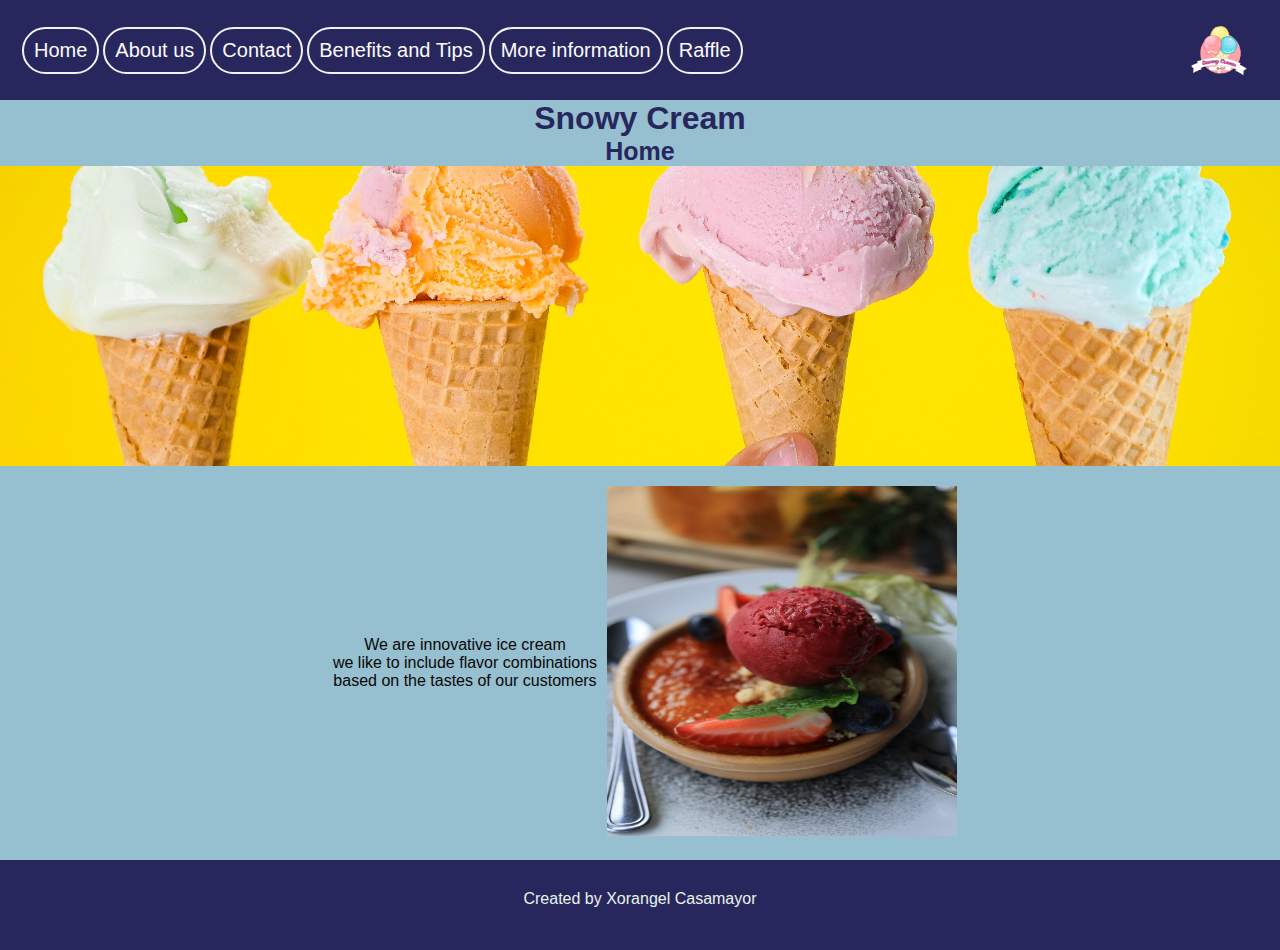
<file: index.html>
<!DOCTYPE html>
<html lang="en">
<head>
    <meta charset="UTF-8">
    <meta name="viewport" content="width=device-width, initial-scale=1.0">
    <title>Snowy Cream</title>
    <link rel=" shortcut icon " href="./assets/icon.png">
    <link rel="stylesheet" href="./style.css">
</head>
<body>
    <header>
        <nav class="navbar">
            
            <div class="navbar-links">
              <a href="./index.html">Home</a>
              <a href="./aboutus.html">About us</a>
              <a href="./contact.html">Contact</a>
              <a href="benefitstips.html">Benefits and Tips</a>
              <a href="information.html"> More information</a>
              
              <a href="Raffle.html">Raffle</a>
            
             </div> 
              <div class="navbar-logo">
              <img src="./assets/logo.png" alt="Logo">
            </div>
          </nav>
    </header>
   
<main>

    <section class="main-tittle"> 
        <h1> Snowy Cream</h1>
        <h2>Home</h2>
    </section>

    <div class="banner">
        <img class="banner" src="./assets/icecream.jpg" alt="">
    </div>


   <div class="content">


    <div class="text" > 
        <p> We are innovative ice cream <br>we like to include flavor combinations
          <br>based on the tastes of our customers </p> 
         
        
    </div>

     <div class="image" >
            <img class="image" src="./assets/redcream.jpg" alt="">
        </div>

   </div>
   


</main>


  

<footer>
    Created by Xorangel Casamayor
 </footer>
   

   
</body>
</html>
</file>
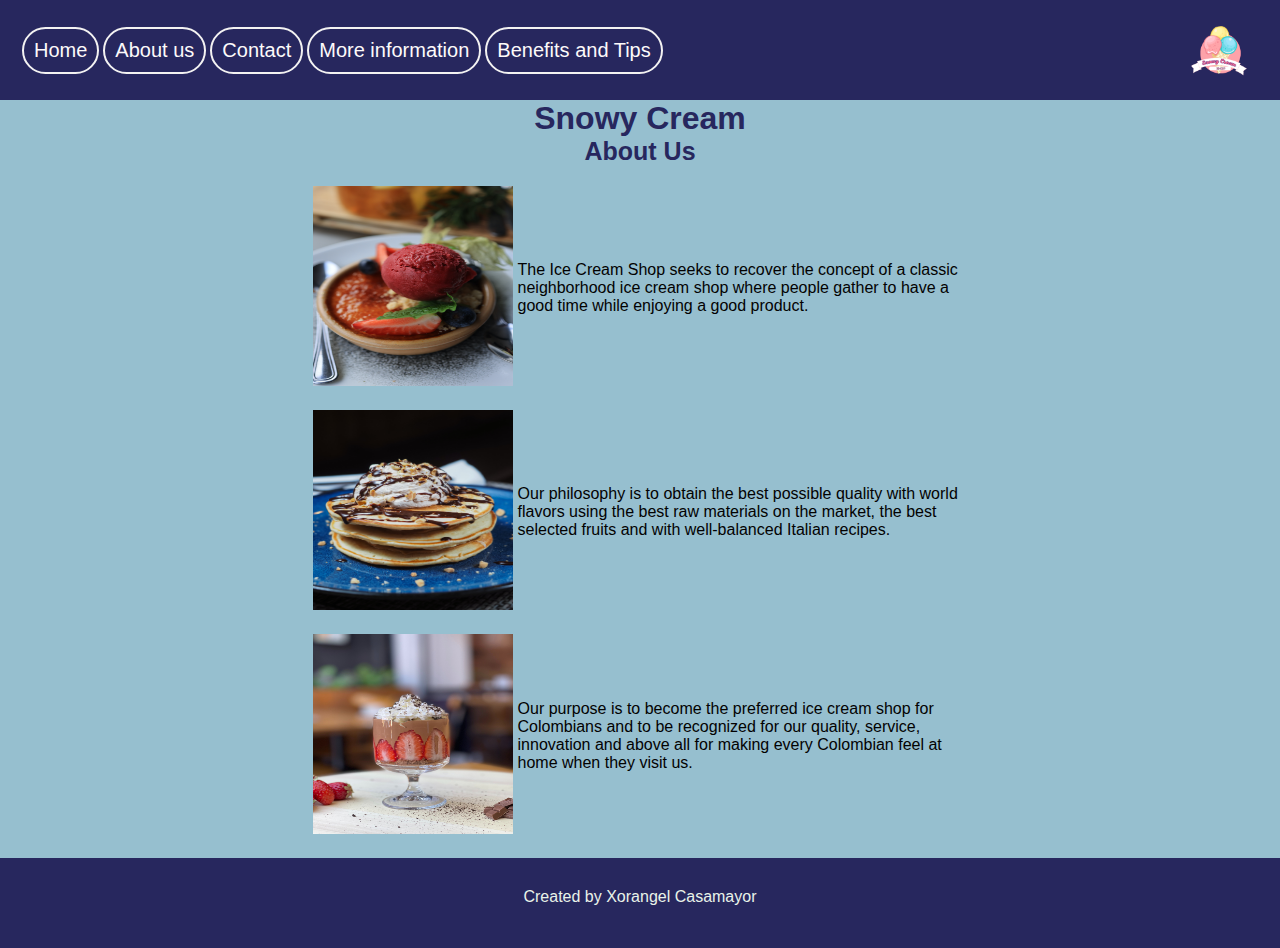
<file: aboutus.html>
<!DOCTYPE html>
<html lang="en">
<head>
    <meta charset="UTF-8">
    <meta name="viewport" content="width=device-width, initial-scale=1.0">
    <title>Snowy Cream</title>
    <link rel=" shortcut icon " href="./assets/icon.png">
    <link rel="stylesheet" href="./style.css">
</head>
<body>
    <header>
        <nav class="navbar">
            
            <div class="navbar-links">
              <a href="./index.html">Home</a>
              <a href="./aboutus.html">About us</a>
              <a href="./contact.html">Contact</a>
              <a href="information.html"> More information</a>
              <a href="benefitstips.html">Benefits and Tips</a>
            
             </div> 
              <div class="navbar-logo">
              <img src="./assets/logo.png" alt="Logo">
            </div>
          </nav>
    </header>


    <main>
        <section class="main-tittle"> 
            <h1> Snowy Cream</h1>
            <h2>About Us</h2>
        </section>

     <article class="abaut">
        <div>
            <img class="aimg" src="./assets/redcream.jpg" alt="">
        </div>
        <p class="pabaut">
            The Ice Cream Shop seeks to recover the concept of a classic neighborhood ice cream shop
             where people gather to have a good time while enjoying a good product.
            </p>

     </article>
       
            
     <article class="abaut">
        <div>
            <img class="aimg" src="./assets/pancakes-ice.jpg" alt="">
        </div>
        <p class="pabaut">Our philosophy is to obtain the best possible quality with world flavors using the best raw materials
             on the market, the best selected fruits and with well-balanced Italian recipes.</p>

     </article>
     <article class="abaut">
        <div>
            <img class="aimg" src="./assets/strawberry.jpg" alt="">
        </div>
        <p class="pabaut">Our purpose is to become the preferred ice cream shop for Colombians and to be recognized for our
             quality, service, innovation and above all for making every Colombian feel at home when they visit us.</p>

     </article>
       
       
         
                
           
        
       </main>
          
    <header>
    
        <footer>
            Created by Xorangel Casamayor
         </footer>
</file>
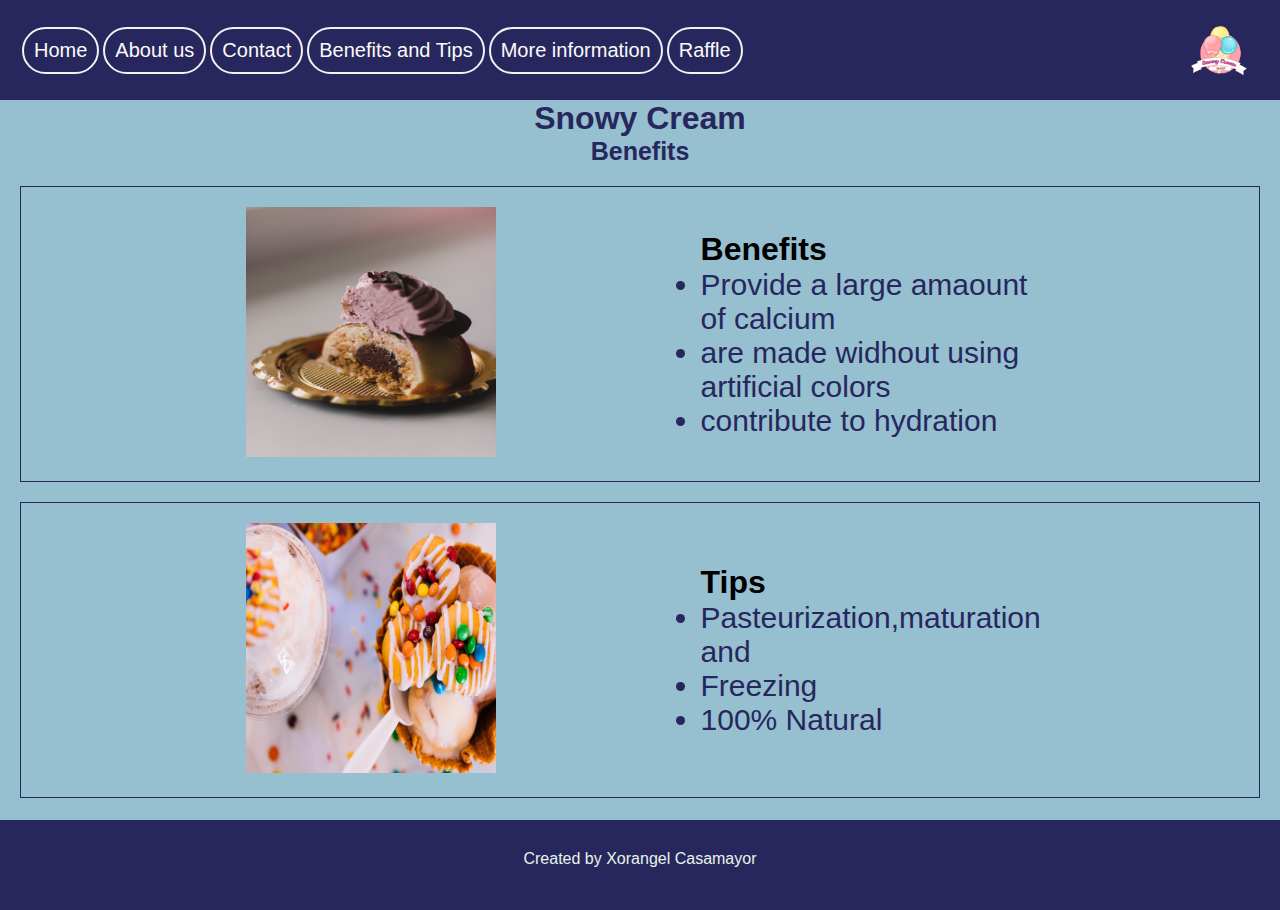
<file: benefitstips.html>
<!DOCTYPE html>
<html lang="en">
<head>
    <meta charset="UTF-8">
    <meta name="viewport" content="width=device-width, initial-scale=1.0">
    <title>Snowy Cream</title>
    <link rel=" shortcut icon " href="./assets/icon.png">
    <link rel="stylesheet" href="./style.css">
</head>
<body>
    <header>
        <nav class="navbar">
            
            <div class="navbar-links">
              <a href="./index.html">Home</a>
              <a href="./aboutus.html">About us</a>
              <a href="./contact.html">Contact</a>
              <a href="benefitstips.html">Benefits and Tips</a>
              <a href="information.html"> More information</a>
              <a href="Raffle.html">Raffle</a>
            
             </div> 
              <div class="navbar-logo">
              <img src="./assets/logo.png" alt="Logo">
            </div>
          </nav>
    </header>



    <main>

      <section class="main-tittle"> 
          <h1> Snowy Cream</h1>
          <h2>Benefits</h2>
      </section>
       
      <section class="bfp">
        <div>
            <img class="bf" src="./assets/candy-icecream.jpg" alt="">
        </div>

        <div class="com">
        <h3  class="ta">Benefits</h3>
        <ul>
            
        
                <li>Provide a large amaount of calcium</li>
                <li>are made widhout using artificial colors</li>
                <li>contribute to hydration</li>


        </ul></div>

      </section>

      <section class="bfp">
        <div>
            <img class="bf" src="./assets/cream-ice.jpg" alt="">
        </div>

        <div class="com2">
        <h3 class="ta">Tips</h3>
        <ul>
            <li>Pasteurization,maturation and  </li>
            <li>Freezing</li>
            <li> 100% Natural </li>
                
               
        </ul></div>

      </section>


      
      
  </main>
  
  
    
  
  <footer>
      Created by Xorangel Casamayor
   </footer>
</file>
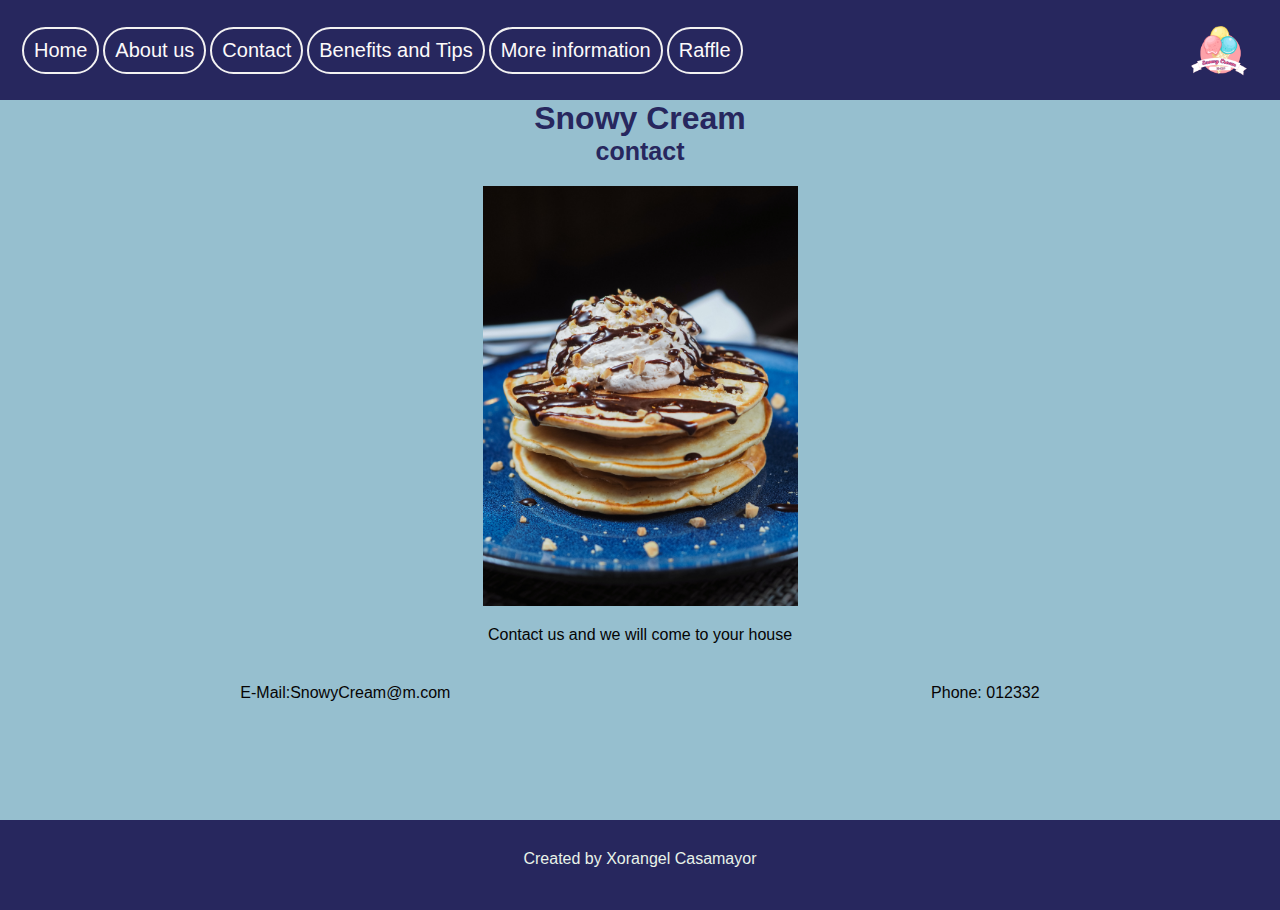
<file: contact.html>
<!DOCTYPE html>
<html lang="en">
<head>
    <meta charset="UTF-8">
    <meta name="viewport" content="width=device-width, initial-scale=1.0">
    <title>Snowy Cream</title>
    <link rel=" shortcut icon " href="./assets/icon.png">
    <link rel="stylesheet" href="./style.css">
</head>
<body>
    <header>
        <nav class="navbar">
            
            <div class="navbar-links">
              <a href="./index.html">Home</a>
              <a href="./aboutus.html">About us</a>
              <a href="./contact.html">Contact</a>
              <a href="benefitstips.html">Benefits and Tips</a>
              <a href="information.html"> More information</a>
              <a href="Raffle.html">Raffle</a>
            
             </div> 
              <div class="navbar-logo">
              <img src="./assets/logo.png" alt="Logo">
            </div>
          </nav>
    </header>



    <main>

      <section class="main-tittle"> 
          <h1> Snowy Cream</h1>
          <h2>contact</h2>
      </section>
  
     <div class="Contact" >

      <img class="image32" src="./assets/pancakes-ice.jpg" alt="">

     <div class="texto2">
      <p class="texto2">Contact us and we will come to your house</p></div>

     </div>

    <div class="datos">
        <p class="datos1">E-Mail:SnowyCream@m.com</p>
        <p class="datos2">Phone: 012332</p>
      </div>
      
  </main>
  
  
    
  
  <footer>
      Created by Xorangel Casamayor
   </footer>
</file>
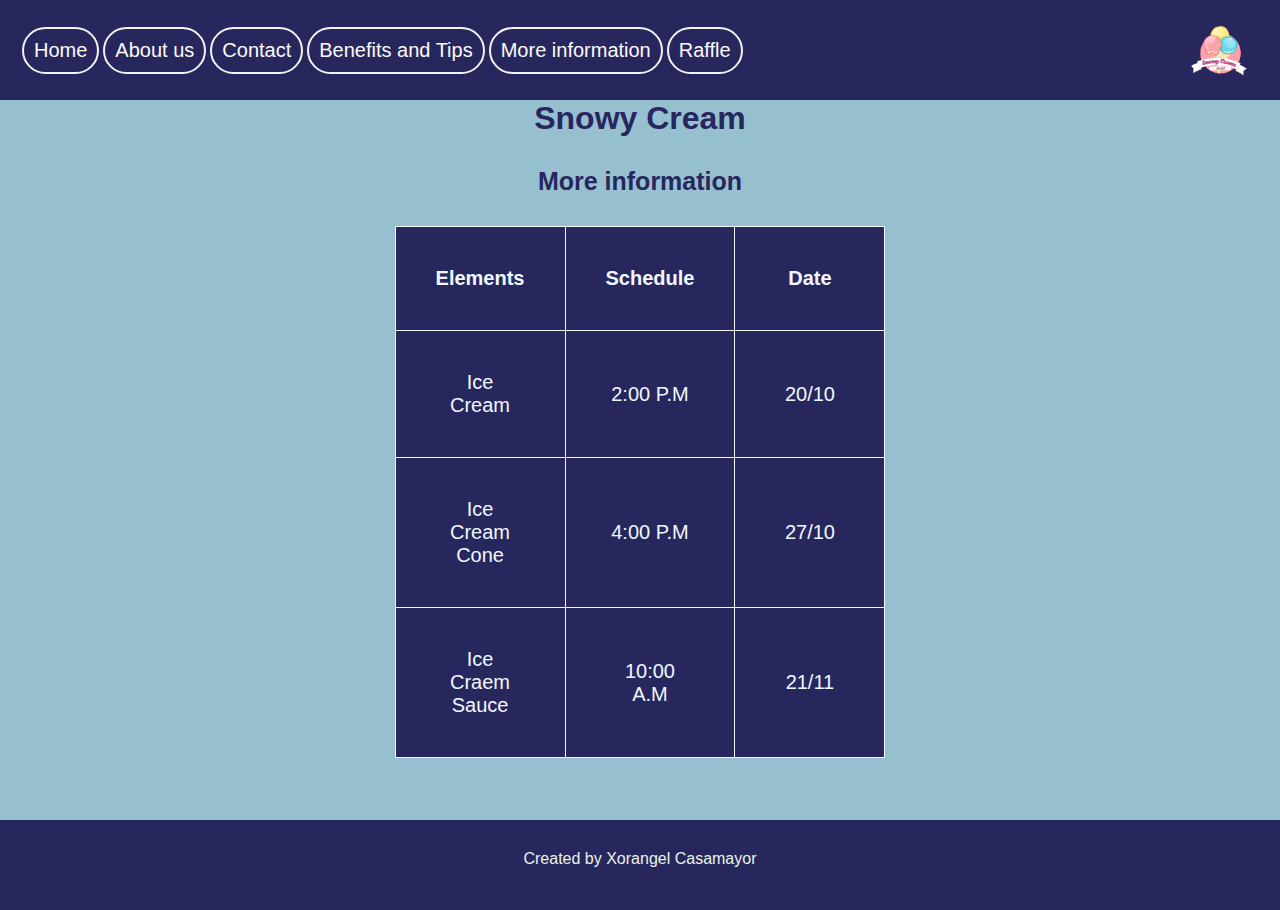
<file: information.html>
<!DOCTYPE html>
<html lang="en">
<head>
    <meta charset="UTF-8">
    <meta name="viewport" content="width=device-width, initial-scale=1.0">
    <title>Snowy Cream</title>
    <link rel=" shortcut icon " href="./assets/icon.png">
    <link rel="stylesheet" href="./style.css">
</head>
<body>
    <header>
        <nav class="navbar">
            
            <div class="navbar-links">
              <a href="./index.html">Home</a>
              <a href="./aboutus.html">About us</a>
              <a href="./contact.html">Contact</a>
               <a href="benefitstips.html">Benefits and Tips</a>
              <a href="information.html"> More information</a>
              <a href="Raffle.html">Raffle</a>
            
             </div> 
              <div class="navbar-logo">
              <img src="./assets/logo.png" alt="Logo">
            </div>
          </nav>
    </header>



    <main>

      <section class="main-tittle"> 
          <h1> Snowy Cream</h1>
          <h2 class="inf">More information</h2>
      </section>


      <div class="conten04">


        <table class="tab1">
            <colgroup>
                <col class="col1" />
                <col class="col2" />
               <col class="col3"/>

            
            </colgroup>
            <thead>
                <tr >
                    <th rowspan="2" > Elements</th>
                    <th rowspan="2" > Schedule</th>
                    <th  rowspan="2" > Date </th>
              
                </tr>
    
                <tbody>
                    <tr >
                        <td>Ice Cream</td>
                        <td>2:00 P.M </td>
                        <td>20/10</td>
                    </tr>
    
    
    
                   <tr >
                    <td>Ice Cream Cone</td>
                    <td>4:00 P.M</td>
                    <td>27/10</td>
                   </tr>
    
    
                   <tr >
                    <td>Ice Craem Sauce</td>
                    <td>10:00 A.M </td>
                    <td>21/11</td>
    
                   </tr>
    
    
    
    
    
                </tbody>
    
          
    
            </thead>
    
          </table>
      </div>
  
    
  </main>
  
  
    
  
  <footer>
      Created by Xorangel Casamayor
   </footer>
</file>
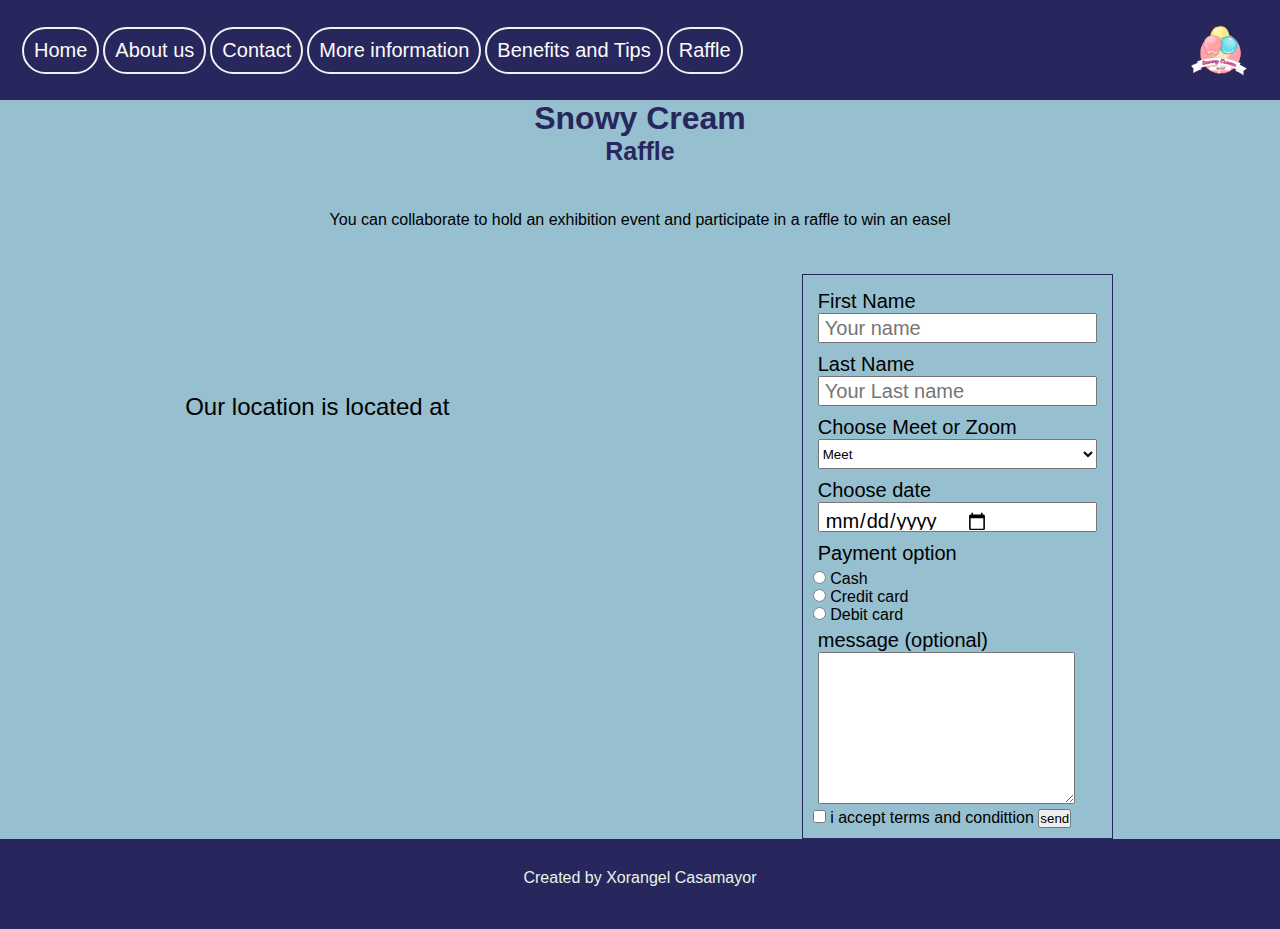
<file: Raffle.html>
<!DOCTYPE html>
<html lang="en">
<head>
    <meta charset="UTF-8">
    <meta name="viewport" content="width=device-width, initial-scale=1.0">
    <title>Snowy Cream</title>
    <link rel=" shortcut icon " href="./assets/icon.png">
    <link rel="stylesheet" href="./style.css">
</head>
<body>
    <header>
        <nav class="navbar">
            
            <div class="navbar-links">
              <a href="./index.html">Home</a>
              <a href="./aboutus.html">About us</a>
              <a href="./contact.html">Contact</a>
              <a href="information.html"> More information</a>
              <a href="benefitstips.html">Benefits and Tips</a>
              <a href="Raffle.html">Raffle</a>


            
             </div> 
              <div class="navbar-logo">
              <img src="./assets/logo.png" alt="Logo">
            </div>
          </nav>
    </header>

    <main>
        
    <section class="main-tittle"> 
        <h1> Snowy Cream</h1>
        <h2>Raffle</h2>
        <p class="m1">You can collaborate to hold an exhibition event and participate in a raffle to win an easel</p>
    </section>
  
       
<form action="./show_data.html" method="get">

<div class="compuesto">

 <div class="conf">

 <label  class="t1"for="Name">
    First Name
    <input class="t1" type="text" name="name" placeholder="Your name">
 </label>

 <label  class="t1"for="Name">
    Last Name
    <input class="t1" type="text" name="name" placeholder="Your Last name">
 </label>


 <label class="t1" for="choose">
    Choose Meet or Zoom
    <select name="select" id="">
        <option value="Meet">Meet</option>
      
        <option value="Zoom">zoom</option>
           
        
    </select>
 </label>

 <label class="t1"for="date">
 Choose date
<input  class="t1" type="date" name="choose" id="">
 </label>
 <p class="t1">Payment option</p>
 <label for="">
   
    <input type="radio" name="Cash" value="Cash">
    Cash
    
 </label>

 
 <label for="">
  <input type="radio" name="Cash" value="Credit"> 
   Credit card
 </label>

 <label for="">
    <input type="radio" name="Cash" value="Debit">
    Debit card
   
 </label>
</form>

<label class="t1" for="">
    message (optional)
    <textarea name="message" id="" cols="30" rows="10"></textarea>
</label>

<label for=""> 
    <input type="checkbox" name="" id="">
    i accept terms and condittion
    <button>send</button>
    

</div>

<div class="maps">
    <p class="pmaps">Our location is located at</p>
    
    <iframe src="https://www.google.com/maps/embed?pb=!1m18!1m12!1m3!1d105847.05608029827!2d-118.35110570694762!3d33.999712187560164!2m3!1f0!2f0!3f0!3m2!1i1024!2i768!4f13.1!3m3!1m2!1s0x80c2c8d3cfe0eeaf%3A0x2165b53b36077693!2sVernon%2C%20California%2C%20EE.%20UU.!5e0!3m2!1ses!2sco!4v1718756950916!5m2!1ses!2sco" width="400" height="300" style="border:0;" allowfullscreen="" loading="lazy" referrerpolicy="no-referrer-when-downgrade"></iframe>
</div>
</div>
    </main>
   
<footer>
    Created by Xorangel Casamayor
 </footer>
</body>
</html>
</file>
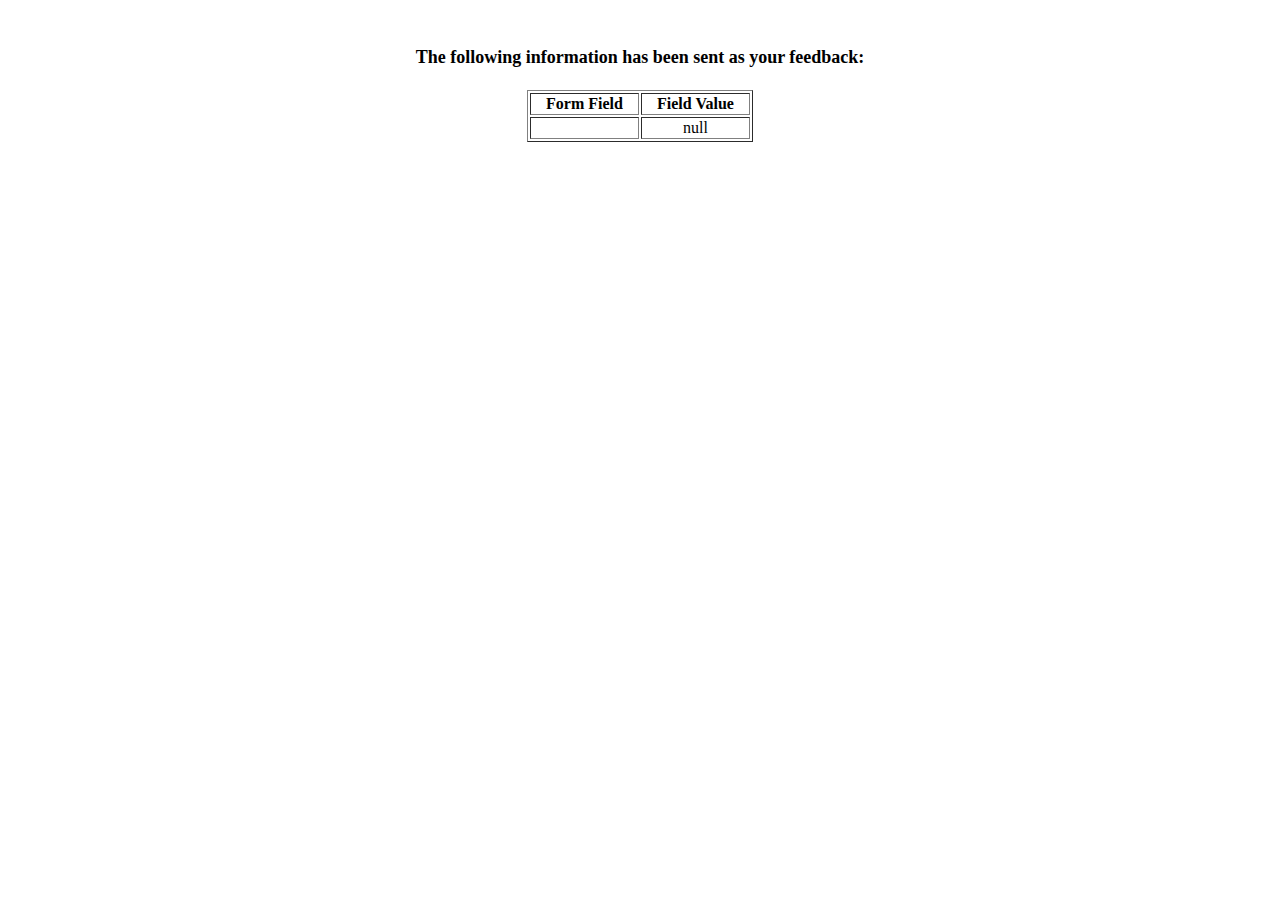
<file: show_data.html>
<html>
<head>
<title>Feedback Sent</title>
</head>
<body>
<p align=center>&nbsp;</p>
<h1 align=center><font size="+1">The following information has been sent as your
  feedback:</font></h1>

<table border="1" align=center width="226">
  <tr>
    <th align="center">Form Field</th>
    <th align="center">Field Value</th>
  </tr>

<script language="javascript">
var args = location.search.substr(1).split('&');
for (var i = 0; i < args.length; ++i) {
  var parts = args[i].split('=');
  if (parts != null) {
    var field = parts[0];
    var value = parts[1];
    if (value == null) {
      value = "null"
    }
    else {
      value = '"' + unescape(value.replace(/\+/g, ' ')) + '"';
    }

    document.writeln('<tr><td align="center">' + field + '</td>');
    document.writeln('<td align="center">' + value + '</td></tr>');
  }
}
</script>

<noscript>
<tr><td>
<p>You need to turn on Javascript in your browser.</p>

<p>In Microsoft Internet Explorer 4 or greater:</p>
<ul>
<li>From the "Tools" menu (in IE 4, it's the "View" menu), select "Internet Options".</li>
<li>Click on the "Security" tab.</li>
<li>Click on the "Custom Level" button. (In IE 4, select "Custom"
and then click on "Settings...".)</li>
<li>Under "Active scripting" make sure "Enable" is selected.</li>
</ul>

<p>In Netscape version 4 or greater:</p>
<ul>
<li>From the <b>Edit</b> menu, select <b>Preferences</b>.</li>
<li>In the <b>Category</b> list on the left, click on the word "Advanced".</li>
<li>In the panel on the right, make sure "Enable JavaScript" is checked.</li>
<li>Click the <b>OK</b> button.</li>
</ul>

</td></tr>
</noscript>

</table>
</body>
</html>
</file>
<file: style.css>
*{padding: 0;
margin: 0;
box-sizing: border-box;
font-family: Arial, Helvetica, sans-serif;
}

body{
  background-color: rgb(150, 191, 207);
  min-height: 100vh;
}

header{
  min-height: 10vh;

}


.navbar {
    background-color: rgb(39, 39, 94);
    display: flex;
    justify-content: space-between;
    align-items: center; 
    padding: 10px 20px;
  }
  
  .navbar-logo img {
    display: flex;
    height: 80px;
  }
  
  .navbar-links {
    min-height: 20%;
    display: flex;    
   
  }

  .navbar-links a{
    margin: 2px;
    padding:10px;
    text-decoration: none;
    color: rgb(253, 250, 250);
    background-color: rgb(39, 39, 94);
    cursor: pointer;
    font-size: 20px;
    border: 2px solid rgb(243, 242, 242);
    border-radius: 50px ;
  }


  main{
  min-height: 80vh;
 background-color: rgb(150, 191, 207);}


 h1{
    color: rgb(39, 39, 94);
    font-size: 200%;
    margin: 0px;
    text-align:center;}


 h2{
 
    color:  rgb(39, 39, 94);
    font-size: 25px;
    text-align: center;}

  
    .banner{ 
        width: 100%;
        height: 300px;
        background-size: cover;
        object-fit: cover;}
          

        
        .content { 
            display: flex; 
            justify-content: center;
            align-items: center;
            margin: 20px;
          
            text-align: center;
            flex-direction: row;
            
           
        
         }

         .text p{
            
                color:  rgb(10, 7, 8);
                font-size: 100%;
                margin:10px;
         }
        
       
         .image img {
            width: 350px;
            height: 350px;
        }


            footer{
                background-color:  rgb(39, 39, 94);
                height: 10vh;
                font-size: 100%;
                color:  rgb(233, 243, 233) ;
                text-align: center;
                padding: 30px;
             }

             
             .aimg{
              width: 200px;
              height:  200px;
             }
             .abaut{
              display: flex;
              align-items: center;
              justify-content: center;
              margin: 20px;
             }
             .pabaut{ 
              width: 50ch;
              margin: 5px;
              font-size: 100%;
              color:rgb(3, 2, 2) ;}





                .Contact{ 
                  align-items: center;
                  margin: 20px;
                  justify-content: center;
                  display: flex;
                  text-align: center;
                  flex-direction: column;} 



                
                .image32{
                  width: 35vh;
              
                  
               
                }

                .texto2{
                  margin: 10px;
                  color:rgb(5, 4, 4);
                  justify-content: center;
                  font-size: 100%;
                  
                }

                .datos{
                  color: rgb(7, 4, 4);
                  font-size: 100%;

                  align-items:center;
                 
                  justify-content:space-around;
                  display: flex;
                  text-align:center;
                  

                }




                   .conten04{
                    display: flex;
                    object-position: center;
                    justify-content: center;
                    align-items: center;
                    flex-direction: row;
                  }
              h2.inf{ margin: 30px;}
                
                
                .tab1{
                  
               
                 background-color:    rgb(39, 39, 94);  
                  color: aliceblue;
                  text-align: center;
                  border-collapse: collapse;
                }

                
                  
                .tab1, td, th,tr{
                   font-family: Arial, Helvetica, sans-serif;
                  font-size: 20px;
                  padding: 40px;
                  border: 1px solid  rgb(244, 247, 245);
                 
              
                }

                .col1{
                  width: 150px;
                }

                .col2{
                  width: 150px;
                }

                .col3{
                  width: 150px;
                }


.bfp{
   padding: 20px;
  display: flex;
  align-items: center;
  justify-content: space-evenly;
  margin: 20px;
  border: 1px solid  rgb(39, 39, 94);
 }
  
.bf{
  width: 250px;
  height: 250px;
}

li{
  width: 20ch;
  font-size: 30px;
  color:  rgb(39, 39, 94);
}

.ta{
  font-size:32px ;
  color:  rgb(39, 39, 94)v;
}

.conf{
  border: 1px solid  rgb(39, 39, 94);
  padding: 10px;
 
  display: flex;
  flex-direction: column;
}

.t1{
  padding: 5px;
  display: flex;
flex-direction: column;
align-items: flex-start;
font-size: 20px;
}
input.t1{ 
width: 100%;
height:30px }

select{
  width: 100%;
  height:30px }

.compuesto{
  
   
    display: flex;
    align-items: center;
    justify-content: space-around;
    flex-direction: row-reverse;

}
  
.maps{

    display: flex;
    align-items: center;
    flex-direction: column;
}

.pmaps{
  font-size: 150%;
  padding: 10px;

}
 .m1{
padding: 5vh;
 text-align: center;
  font-size: 100%;
 }

 iframe{width: 100%;}

@media screen and ( max-width:768px) {

  .content{
    margin: 0;
    flex-direction: column-reverse;
  }


  .navbar-links a {

    font-size: 15px;
    padding: 4px;   
}

.navbar-links {

  display: flex;
  flex-direction: column;
  align-items: center;
}

.navbar {

display: flex;
justify-content: space-around;

flex-direction: column-reverse;
align-items: center;
}

.banner{
  
  height: 150px;
}

  .image img {
    width: 30vh;
    height: 20%;
    margin: 5px;


}

.text p {font-size: 15px;

}
 .abaut{
  flex-direction:column;
  margin: 0;
  }

.pabaut{
  font-size: 70%;
}



 .datos{
  flex-direction: column;
 }

.bfp{
  flex-direction: column;
}

li{font-size: 100%;}
 
.tab1{width: 40vh;

}

.tab1, td, th, tr{ 
 
  font-family: Arial, Helvetica, sans-serif;
  font-size: 12px;
  padding: 12px;
 
}

.compuesto {
padding: 5vh;
  justify-content: space-around;
  flex-direction: column;
 
 
}
.pmaps{text-align: center;}

}
</file>
